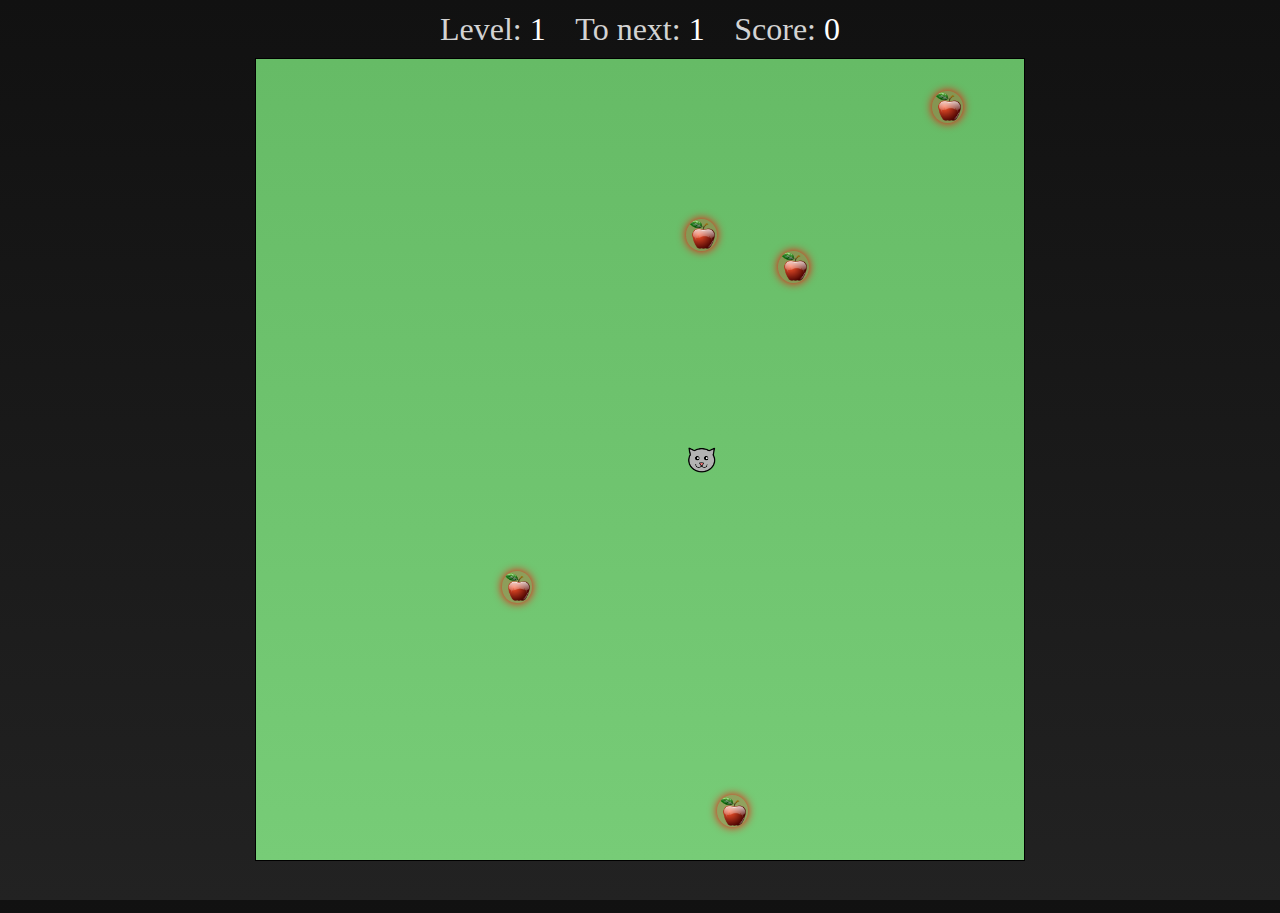
<file: content/apps/snake/index.html>
<!DOCTYPE html>
<html>
  <head>
  	<meta charset="utf-8">
  	<link rel="stylesheet" href="reset.css">
  	<link rel="stylesheet" href="snake.css">
  	<script src="http://ajax.googleapis.com/ajax/libs/jquery/2.1.1/jquery.min.js"></script>
  	<script src="snake.js"></script>
  	<title>SNAKE</title>
  </head>

  <body>
    
   



    <div id="status-box">
    
      <ul>
        <li>Level: <span id="level"></span></li>
        <li>To next: <span id="experience"></span></li>
        <li>Score: <span id="score"></span></li>
      </ul>

    </div>


    <div id="grid-container">
    </div>



    <div id="endgame">
      <p>Kitty was impaled!</p>
      <p>Your score: <span id="end-score"></span></p>
      <p>High score: <span id="high-score"></span></p>
      <p id="playagain">click to play again</p>
    </div>
    







  </body>
</html>
</file>
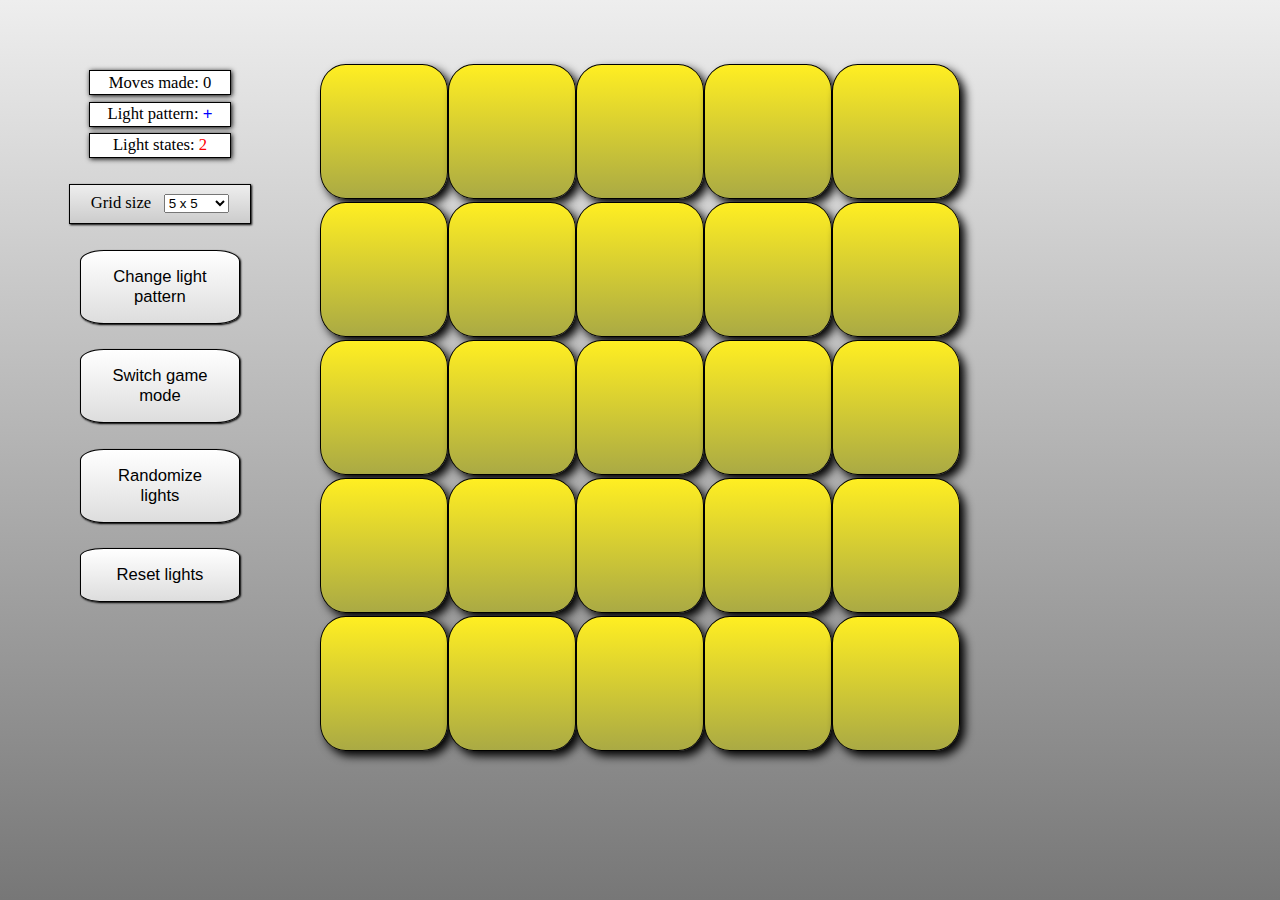
<file: content/apps/lightsout/lights-out.html>
<!DOCTYPE html>
<html>
  <head>
  	<meta charset="utf-8">
  	<link rel="stylesheet" href="reset.css">
  	<link rel="stylesheet" href="lights-out.css">
  	<script src="http://ajax.googleapis.com/ajax/libs/jquery/2.1.1/jquery.min.js"></script>
  	<script src="lights-out.js"></script>
  	<title>LIGHTS OUT!</title>
  </head>


  <body>

    <div id="sidebar">

      <p id="moves">
        Moves made: 0
      </p>
      <p id="pattern">
        Light pattern: <span> + </span>
      <p id="mode">
        Light states: <span> 2 </span>
      </p>

      <div id="size-select-container">
        <label for="size-selector">Grid size &nbsp</label>
        <select name="size-selector" id="grid-size">
          <option value=3> 3 x 3 </option>
          <option value=4> 4 x 4 </option>
          <option value=5 selected> 5 x 5 </option>
          <option value=6> 6 x 6 </option>
          <option value=7> 7 x 7 </option>
          <option value=8> 8 x 8 </option>
        </select>
      </div>

      <button id="change-pattern">Change light pattern</button>
      <button id="game-mode">Switch game mode</button>
      <button id="randomize">Randomize lights</button>
      <button id="reset">Reset lights</button>
      

    </div>

  	<div id="grid-container"></div>

  </body>
</html>
</file>
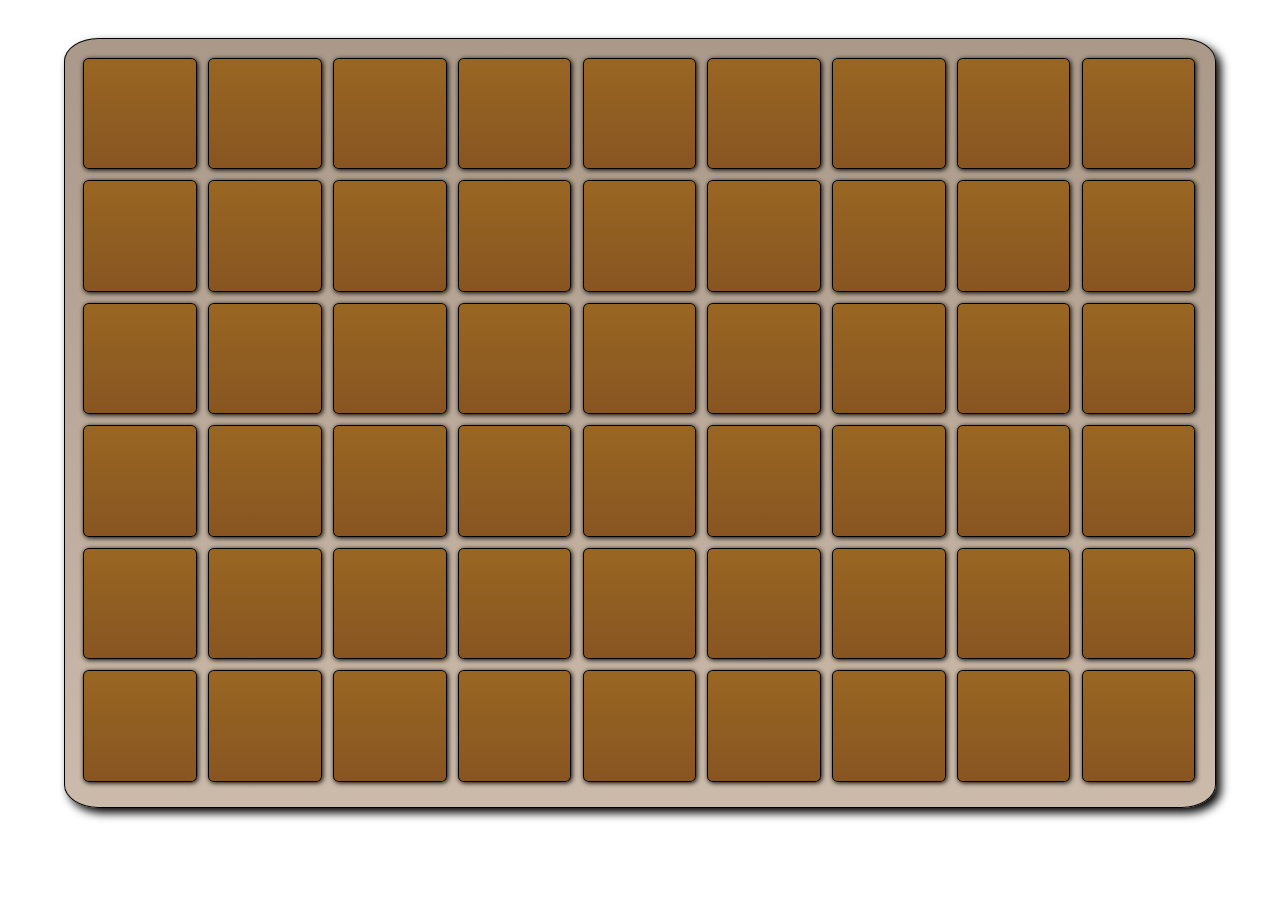
<file: content/apps/memory/memory.html>
<!DOCTYPE html>
<html lang="en">
<head>
	<meta charset="UTF-8">
	<link rel="stylesheet" href="reset.css">
	<link rel="stylesheet" href="memory.css">
	<script src="http://ajax.googleapis.com/ajax/libs/jquery/2.1.1/jquery.min.js"></script>
	<script src="underscore-min.js"></script>
	<script src="memory.js"></script>
	<title>Memory</title>
</head>

<body>

	<div id="game-board"></div>

	<div id="win">Finished in <span id="moves"></span> moves!  Click here to play again.</div>
	
</body>
</html>
</file>
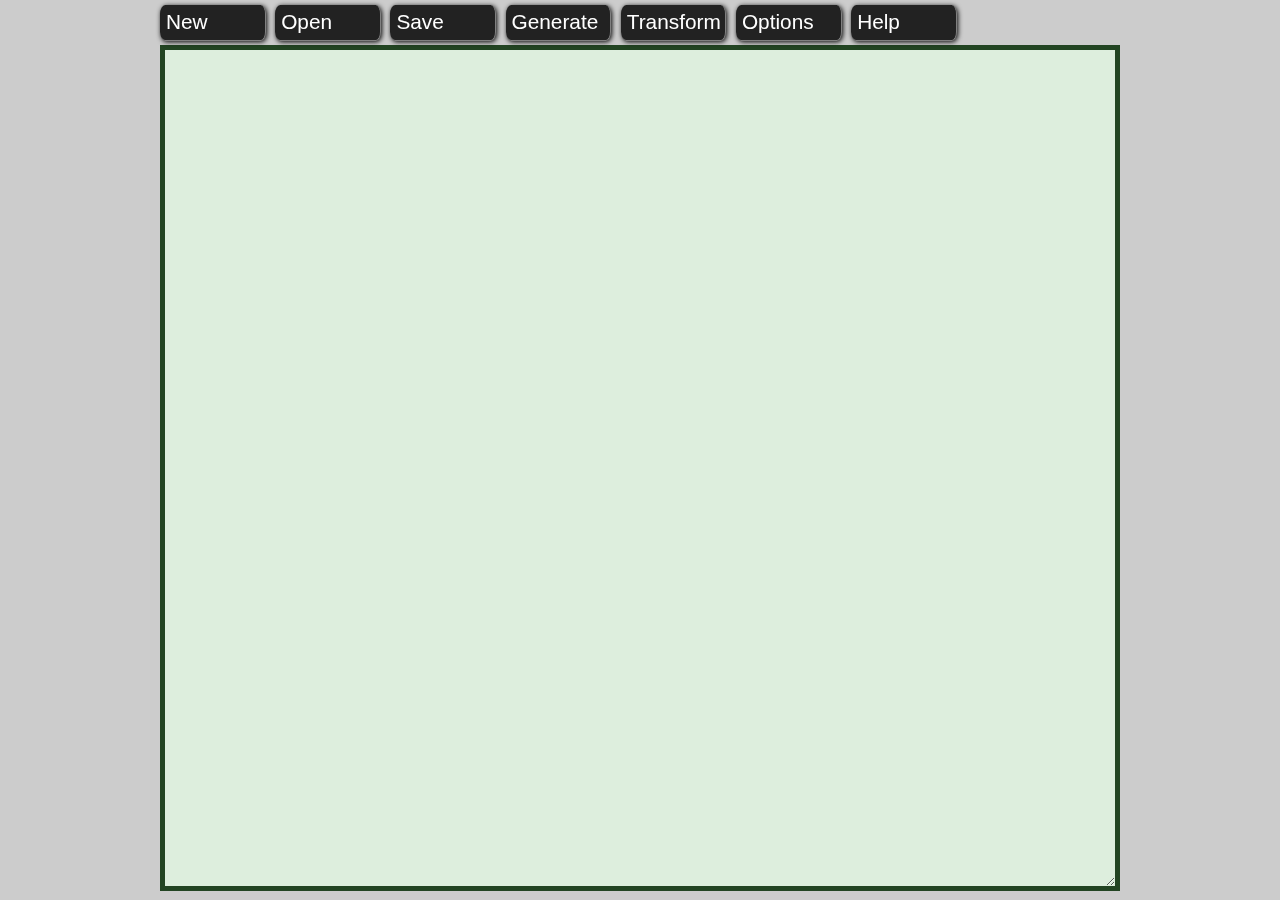
<file: content/apps/notepad/notepad.html>
<!DOCTYPE html>
<html lang="en">
<head>
	<link rel="stylesheet" href="reset.css">
	<link rel="stylesheet" href="style.css">
	<meta charset="UTF-8">
	<title>Word Virus</title>
</head>

<body>

  <textarea id="notepad" autofocus></textarea>



  <div id="menu">

  	<button id="new" class="file-functions">New</button>
    <button id="open" class="file-functions">Open</button>
    <button id="save" class="file-functions">Save</button>
    


  	

  	<button class="menu-item">Generate</button>
    <div id="generate-menu" class="submenu">
      <button id="wikipedia" class="submenu-item">Get Random Wikipedia</button>
    </div>




    <button class="menu-item">Transform</button>
    <div id="transform-menu" class="submenu">
      <button id="word-shuffle" class="submenu-item">Word Shuffle</button>
      <button id="sentence-shuffle" class="submenu-item">Sentence Shuffle</button>
      <button id="paragraph-shuffle" class="submenu-item">Paragraph Shuffle</button>
      <button class="spacer"></button>
      <button id="remove-punctuation" class="submenu-item">Remove Punctuation</button>
      <button id="remove-words" class="submenu-item">Remove 10% of Words</button>
      <button class="spacer"></button>
      <button id="blockify" class="submenu-item">Blockify</button>
      <button id="poemify" class="submenu-item">Poemify</button>
      
    </div>




    <button class="menu-item">Options</button>
    <div id="options-menu" class="submenu">
      <button id="hide-show-text" class="submenu-item">Hide/Show Text</button>
      <button id="nodelete" class="submenu-item">Toggle Delete/Backspace</button>
    </div>




  	<button class="menu-item">Help</button>
    <div id="help-menu" class="submenu">
      <button class="submenu-item">Dummy</button>
    </div>


  </div>


	
  <script src="https://ajax.googleapis.com/ajax/libs/jquery/2.1.3/jquery.min.js"></script>
  <script src="underscore-min.js"></script>
  <script src="underscore.string.min.js"></script>
  <script src="UI.js"></script>
  <script src="transform.js"></script>
  <script src="generate.js"></script>

</body>
</html>
</file>
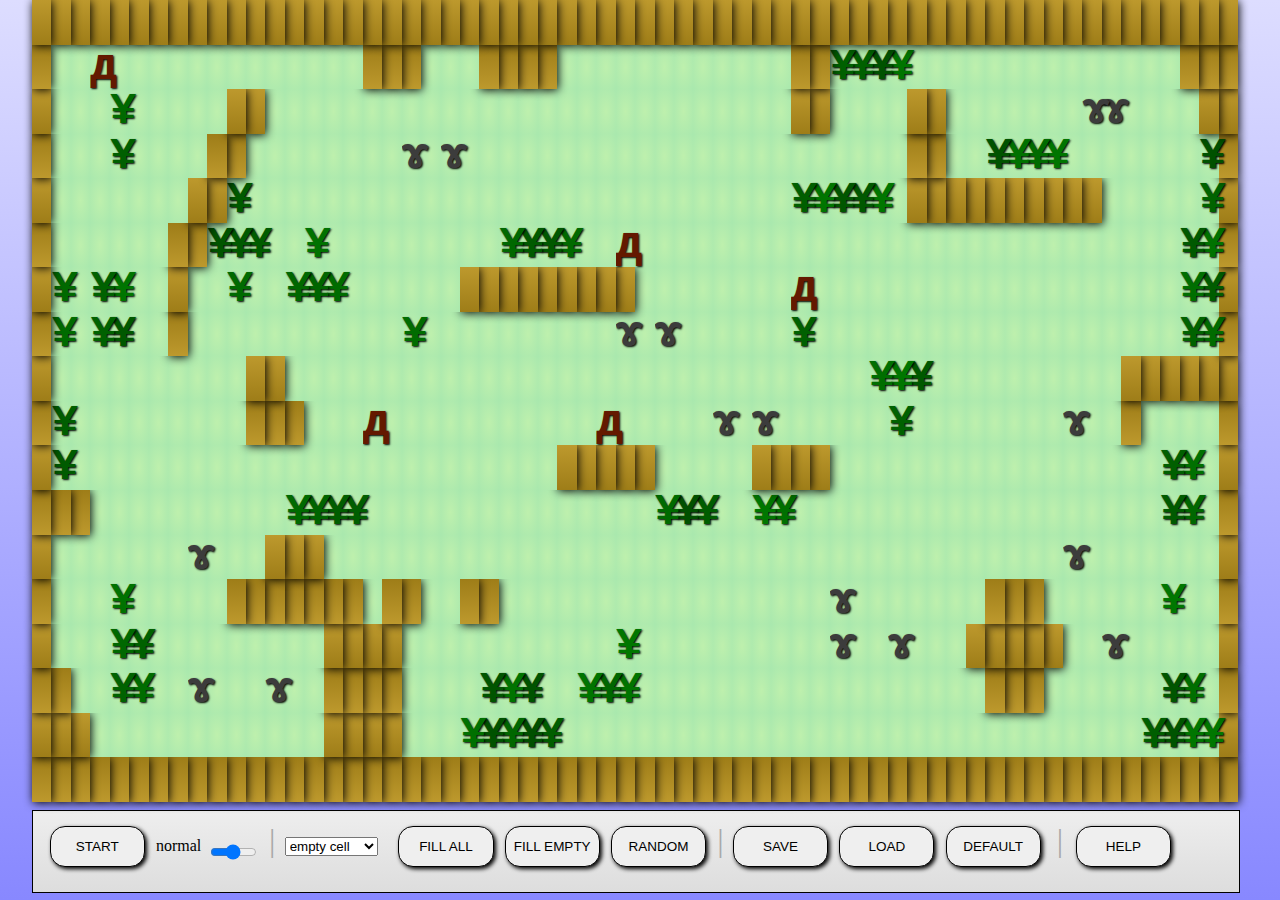
<file: content/apps/terrarium/terrarium.html>
<!DOCTYPE html>
<html>

<head>
  <meta charset="utf-8">
  <link rel="stylesheet" href="reset.css">
  <link rel="stylesheet" href="terrarium.css">
  <script src="http://ajax.googleapis.com/ajax/libs/jquery/2.1.1/jquery.min.js"></script>
  <script src="animateworld.js"></script>
  <script src="entities.js"></script>
  <script src="terrarium.js"></script>
  <script src="UI.js"></script>
  <title>UNREALISTIC LIFE SIMULATOR</title>
</head>


<body>



  <div id="container"></div>

  
  <div id="controls">
    <button id="start-stop">START</button>
    
    <label id="speed-label" for="speed">normal</label>
    <input id="speed" type="range" min="400" max="1000" value="700" step="100" autocomplete="off"></input>
    
    <span class="separator"> | </span>

    <select id="edit-menu" autocomplete="off">

      <option value=" " selected>empty cell</option>
      <option value="#">wall</option>
       <option value="?">spawner</option>

      <option disabled>---</option>
      
      <option value="*">flower</option>
      <option value="~">vine</option>
      <option value="V">flytrap</option>

      <option disabled>---</option>
      
      <option value="O">rabbit</option>
      <option value="T">turtle</option>
      <option value="@">wolf</option>
      <option value="&">sick wolf</option>
      
      <option disabled>---</option>
      <option disabled>EVOLVERS</option>
      <option value="1">plant</option>
      <option value="2">herbivore</option>
      <option value="3">carnivore</option>

      <option disabled>---</option>
      
      <option value="x">virus</option>
     

    </select>

    <button id="fill-all">FILL ALL</button>
    <button id="fill-empty">FILL EMPTY</button>
    <button id="random">RANDOM</button>
    
    <span class="separator"> | </span>

    <button id="save">SAVE</button>
    <button id="load">LOAD</button>
    <button id="reset">DEFAULT</button>

    <span class="separator"> | </span>

    <button id="help-button">HELP</button>



    <div id="help">
      
      <table id="legend">

        <tr>
          <td>
            <div class="legend legend-plant">&#x00A5</div>
          <td>
            <p>Flower</p>
            <p>Grows and reproduces.</p>
          <td>
            <div class="legend legend-plant">~</div>
          <td>
            <p>Vine</p>
            <p>Grows and reproduces in lines.</p>
          <td>
            <div class="legend legend-plant">v</div>
          <td>
            <p>Giant Flytrap</p>
            <p>Carnivorous plant that eats rabbits.</p>
        </tr>

        <tr>
          <td>
            <div class="legend" id="legend-rabbit">&#x0264</div>
          <td>
            <p>Rabbit</p>
            <p>Eats flowers and vines.</p>
          <td>
            <div class="legend" id="legend-turtle">o</div>
          <td>
            <p>Turtle</p>
            <p>Eats flowers, vines, and flytraps.  Moves slowly but cannot be eaten by carnivores.</p>
        </tr>

        <tr>
          <td>
            <div class="legend" id="legend-wolf">&#x0434</div>
          <td>
            <p>Wolf</p>
            <p>Eats rabbits.</p>
          <td>
            <div class="legend" id="legend-carrier">&#x0434</div>
          <td>
            <p>Sick Wolf</p>
            <p>Same as wolf, but will randomly unleash a virus upon death.</p>
        </tr>

        <tr>
          <td>
            <div class="legend legend-virus">x</div>
          <td>
            <p>Virus</p>
            <p>Very short life span but can infect any other lifeform, spreading quickly in dense populations.</p>
          <td>
            <div class="legend" id="legend-spawner">?</div>
          <td>
            <p>Spawner</p>
            <p>Special element.  Randomly spawns other lifeforms around it.</p>
        </tr>

        <tr>
          <td>
            <div class="legend legend-evolver">&#x00A5</div>
          <td>
            <p>Evolver - Flower Stage</p>
            <p>Same as flower, but will evolve to rabbit stage after growing enough.</p>
          <td>
            <div class="legend legend-evolver">&#x0264</div>
          <td>
            <p>Evolver - Rabbit Stage</p>
            <p>Same as rabbit, but will evolve to wolf stage after eating enough plants.</p>
          <td>
            <div class="legend legend-evolver">&#x0434</div>
          <td>
            <p>Evolver - Wolf Stage</p>
            <p>Same as wolf, but will give birth to a flower stage evolver after eating enough rabbits.</p>
        </tr>

      </table>
    
    </div>


    <div id="about">
      <p>UNREALISTIC LIFE SIMULATOR</p>
      <p>by <a href="#">Jeremy Kansas</a></p>
      <p>An exercise in learning HTML, CSS, Javascript, and JQuery 
        which began life as the Chapter 7 project in Marijin Haverbeke's excellent book 
        <a href="http://eloquentjavascript.net/index.html">Eloquent Javascript</a>.</p>
    </div>
    
  </div>



</body>



</html>
</file>
<file: content/apps/snake/snake.css>
html, body {
	height: 100%;
}

body {
	background: linear-gradient(#111, #222);
}


#status-box {
	margin: 1% auto;
}

ul {
	text-align: center;
}
li {
	display: inline-block;
	color: lightgray;
	text-align: center;
	margin: 0 1% 0 1%;
	line-height: 1em;
	font-size: 2em;
}

li span {
	color: white;
}





#grid-container {
	margin: 1% auto;
	width: 60%;
	height: 89%;
	border: 1px solid black;
	background: linear-gradient(#6B6, #7C7);
}


.cell {
	float: left;
	margin: 0;
	width: 4%;
  height: 4%;
  text-align: center;
  color: red;
  text-shadow: 1px 1px 2px black;
}




.food {
	background-image: url(./apple.png);
	background-size: contain;
	background-position: center;
	background-repeat: no-repeat;
	border-radius: 50%;
	background-color: rgba(255, 0, 0, 0.2);
	box-shadow: 0 0 10px red;
}

.segment {
	background: url(./tracks.png);
	background-size: contain;
	background-position: center;
	background-repeat: no-repeat;
	border-radius: 50%;
}

.head {
	background-image: url(./kitty.png);
	background-size: cover;
	background-position: center;
	background-repeat: no-repeat;
}

.danger {
	box-shadow: 0 0 50px red;
}

.spike {
	background-image: url(./spikes.png);
	background-size: contain;
	background-position: center;
	background-repeat: no-repeat;
}

.star1 {
	background-image: url(./star1.png);
	background-size: contain;
	background-position: center;
	background-repeat: no-repeat;
	border-radius: 50%;
	box-shadow: 0 0 10px white;
}





#endgame{
	display: none;
	position: absolute;
	top: 40%;
	left: 10%;
	width: 80%;
	height: 20%;
	background: white;
	box-shadow: 0 0 25px white;
}

#endgame p {
	font-size: 2em;
	line-height: 1.2em;
	text-align: center;
}

#playagain {
	color: red;
}
</file>
<file: content/apps/lightsout/lights-out.css>
body {
	background: linear-gradient(#eee, #777);
	height: 100vh;
}

#sidebar {
	float: left;
	width: 25%;
	height: 75%;
  margin-top: 5%;
}

#moves, #pattern, #mode {
	padding: 1%;
  margin: 0 auto;
  margin-top: 2%;
  width: 42%;
  font-size: 1.3vmax;
  border: 1px solid black;
  box-shadow: 1px 1px 5px black;
  background: white;
  text-align: center;
}

#pattern span {
	color: blue;
	font-family: Arial, sans-serif;
}

#mode span {
	color: red;
}

#size-select-container {
	text-align: center;
	font-size: 1.3vmax;
	margin: 0 auto;
	margin-top: 8%;
	padding: 3%;
	width: 50%;
	background: linear-gradient(#eee, #ccc);
	border: 1px solid black;
	box-shadow: 1px 1px 2px black;
}

option {
	font-size: 1.3vmax;
}

#grid-size {
	width: 41%;
}

button {
	display: block;
	font-size: 1.3vmax;
	margin: 0 auto;
	margin-top: 8%;
	padding: 5%;
	width: 50%;
	background: linear-gradient(#fff, #ddd);
	border: 1px solid black;
	border-radius: 15%;
	box-shadow: 1px 1px 2px black;
}

button:hover {
	border: 1px solid white;
}

button:active {
	background: darkgray;
}


#grid-container {
	float: left;
	margin: 5% auto;
	width: 50%;
	height: 75%;
}


.light-cell {
	display: inline-block;
	border-radius: 20%;
	box-shadow: 5px 5px 10px black;
  box-sizing: border-box;
  border: 1px solid black;
  
  
	/*width and height now set in script*/
}

.light-cell:hover { 
	border: 1px solid white;
}



.on {
	background: linear-gradient(#fe2, #aa4);
}

.on2 {
	background: linear-gradient(#882, #663);
}

.off {
	background: linear-gradient(#111, #222);
}


#win-message {
	clear: both;
	text-align: center;
	font-family: courier;
	font-size: 40px; /*how can I get this to scale properly???? */
	background: linear-gradient(#e48, #d34);
	box-shadow: 0 0 10px white;
}
</file>
<file: content/apps/memory/memory.css>
body {
  height: 90vh;
}

#game-board {
	width: 90%;
	height: 95%;
	margin: 3% auto;
	padding: 1%;
	box-sizing: border-box;
	border: 1px solid black;
	border-radius: 3%;
	box-shadow: 5px 5px 10px black;
	background: linear-gradient(#A98, #CBA);
}



.card {
	float: left;
	width: 10.1%;
	height: 15%;
	margin: 0.5%;
	box-sizing: border-box;
	border: 1px solid black;
	border-radius: 5%;
	box-shadow: 1px 1px 5px black;
	transition: transform 0.5s ease-in-out;
}


.face-down {
	font-size: 0;
	background: linear-gradient(#962, #852);
}

.face-down:hover {
	border: 1px solid white;
}

.face-up {
  color: black;
  background: lightblue;
  font-size: 3em;
  text-align: center;
  line-height: 2em;
}




#win {
	display: none;
	position: fixed;
	top: 40%;
	width: 100%;
	height: 12%;
	font-size: 3em;
	line-height: 2em;
	text-align: center;
	background: white;
	box-shadow: 2px 2px 20px black;
}
</file>
<file: content/apps/notepad/style.css>
html, body {
	height: 100%;
	background: #CCC;
}

#menu {
	position: fixed;
	top: 0.5%;
	left: 12.5%;
	height: 4%;
	width: 75%;
	margin: 0 auto;
	box-sizing: border-box;

}








.file-functions, .menu-item {
	display: block;
	float: left;
	box-sizing: border-box;
	height: 100%;
	width: 11%;
	margin-right: 1%;
	font-size: 1.3em;
	text-align: left;
  color: #FFF;
  border: none;
  border-bottom: 1px solid gray;
  border-right: 1px solid gray;
  border-radius: 5%/25%;
  background: #222;
  box-shadow: 1px 1px 5px black;
  cursor: pointer;
}

.menu-item:nth-child(13) {
	border-right: none;
}

.file-functions:hover, .submenu-item:hover {
	background-color: #464;
}

.menu-item:focus, .submenu-item:focus {
	outline: none;
}



.submenu {
	display: none;
	position: fixed;
	top: 4.5%;
	height: 4%;
	width: 75%;
	box-sizing: border-box;
}



#generate-menu {
  left: 39.2%;
}

#transform-menu {
  left: 48.2%;
}

#options-menu {
  left: 57.2%;
}

#help-menu {
  left: 66.2%;
}




.submenu-item, .spacer {
	display: block;
	box-sizing: border-box;
	border: none;
	border-top: 1px solid gray;
	height: 100%;
	width: 17%;

	margin-left: 0.5%;
	font-size: 0.8em;
	text-align: left;
  color: white;
  background: #222;
  cursor: pointer;
  box-shadow: 1px 1px 5px black;
}

.submenu-item:active {
	background-color: #666;
}

.spacer {
	height: 1px;
}









textarea {
	position: relative;
	top: 5%;
	display: block;
	box-sizing: border-box;
	height: 94%;
	width: 75%;
	padding: 0.5%;
	margin: 0 auto;
	border: 5px solid gray;
	background: #DDEEDD;
	font-size: 1.1em;
	line-height: 1.2em;
}

textarea:focus {
	outline: none;
	border: 5px solid #242;
}

.invisible-text {
	color: #DDEEDD;
}
</file>
<file: content/apps/terrarium/terrarium.css>
body {
  background: linear-gradient(#DDF, #88F);
  height: 100vh;
}

#container {
  width: 95%;
  height: 90%;
  margin: 0 auto;
  font-family: "Courier New", courier;
  font-size: 5vmin;
  font-weight: bold;
  text-align: center;
}

#controls {
  width: 93%;
  height: 9%;
  margin-left: 2.5%;
  padding-left: 1.2%;
  background: linear-gradient(#EEE, #DDD);
  border: 1px solid black;
}

button {
  width: 8%;
  height: 50%;
  border: 1px solid black;
  border-radius: 15px;
  margin-left: .1%;
  margin-right: .5%;
  margin-top: 1.3%;
  box-shadow: 2px 2px 4px black;
  font-size: 1.5vmin;
}

button:hover {
  border: 1px solid gray;
}

button:active {
  background: darkgray;
}

#speed-label {
  display: inline-block;
  width: 4%;
  margin-left: .1%;
}

#speed {
  position: relative;
  top: 11%;
  width: 4%;

}

#edit-menu {
  margin: 1.3%;
  margin-left: .1%;
}

#random {
  margin-right: .1%;
}

.separator {
  color: darkgray;
  font-size: 2em;
  margin-left: .5%;
}

#help-button {
  margin-left: .4%;
}



.cell {
  position: relative;
  box-sizing: border-box;
  width: 1.6%;
  height: 5.5%;
  background: radial-gradient(#BEF0AD, #A9E8AE);
  float: left;
  cursor: default;
  text-shadow: 1px 1px 2px black;

  -moz-user-select: none; 
  -khtml-user-select: none; 
  -webkit-user-select: none; 
  -o-user-select: none; 
}

.cell:hover {
  border: 1px solid black;
}

.wall1 {
  background: linear-gradient(#BD992D, #9E7D18);
  box-shadow: 1px 1px 10px black;
}

.wall2 {
  background: linear-gradient(#9E7D18, #BD992D);
  box-shadow: 1px 1px 10px black;
}

.carrier {
  text-shadow: 0 0 5px blue;
}

.evolver1, .evolver2, .evolver3 {
  text-shadow: 0 2px 4px blue;
}



#help {
  display: none;
  position: absolute;
  z-index: 2000;
  top: 7%;
  left: 5.5%;
  right: 6%;
  
  box-sizing: border-box;
  padding: .8%;
 
  height: 70%;
  background: linear-gradient(#EEE, #DDD);
  box-shadow: 5px 5px 10px black;
  border: 1px solid black;

  font-size: 1.1em;
}

table {
  height: 99.7%;
}

td {
  padding: .4%;
  border: 1px solid black;
  background: linear-gradient(#DDF, #EEF);
}

tr td:nth-child(odd)  {
  border-right: none;
  border-top: 1px solid black;
  border-bottom: 1px solid black;
}


tr td:nth-child(even) {
  border-left: none;
} 

td p {
  font-size: 1em;
}

td p:first-child {
  font-weight: bold;
  padding-right: 5%;
}


.legend {
  box-sizing: border-box;
  width: 2%;
  height: 6%;
  margin-left: .5%;
  margin-top: .4%;
  padding-top: 20%;
  cursor: default;
  color: black;
  font-family: "Courier New", courier;
  font-size: 5vmin;
  font-weight: bold;
  text-align: center;
  text-shadow: 0 0 1px black;
  -moz-user-select: none; 
  -khtml-user-select: none; 
  -webkit-user-select: none; 
  -o-user-select: none; 

}

#legend-empty {
  background: radial-gradient(#BEF0AD, #A9E8AE);
}

#legend-wall {
  background: linear-gradient(#BD992D, #9E7D18);
}

#legend-spawner {
  color: white;
  text-shadow: 0 0 2px black;
}

.legend-plant {
  color: green;
}

#legend-rabbit {
  color: darkgray;
}

#legend-turtle {
  color: yellow;
  text-shadow: 0 0 1px black;
}

#legend-wolf {
  color: darkred;
}

#legend-carrier {
  color: pink;
  text-shadow: 0 0 1px black;
}
.legend-evolver {
  color: blue;
}

#about {
  position: absolute;
  display: none;
  z-index: 3000;
  top: 22.5%;
  left: 65.5%;

  box-sizing: border-box;
  width: 27.5%;
  height: 30%;

  background: linear-gradient(#FFF, #DDD);
  
  border-radius: 20%;
  box-shadow: 0 0 5px black;

  text-align: center;
  padding: 1%;
}

#about p {
  margin-top: 8%;
}

#about p:first-child {
  font-weight: bold;
  text-decoration: underline;
}

#about p:nth-child(2) {

}

#about p:nth-child(3) {
  font-size:.75em;
}
</file>
